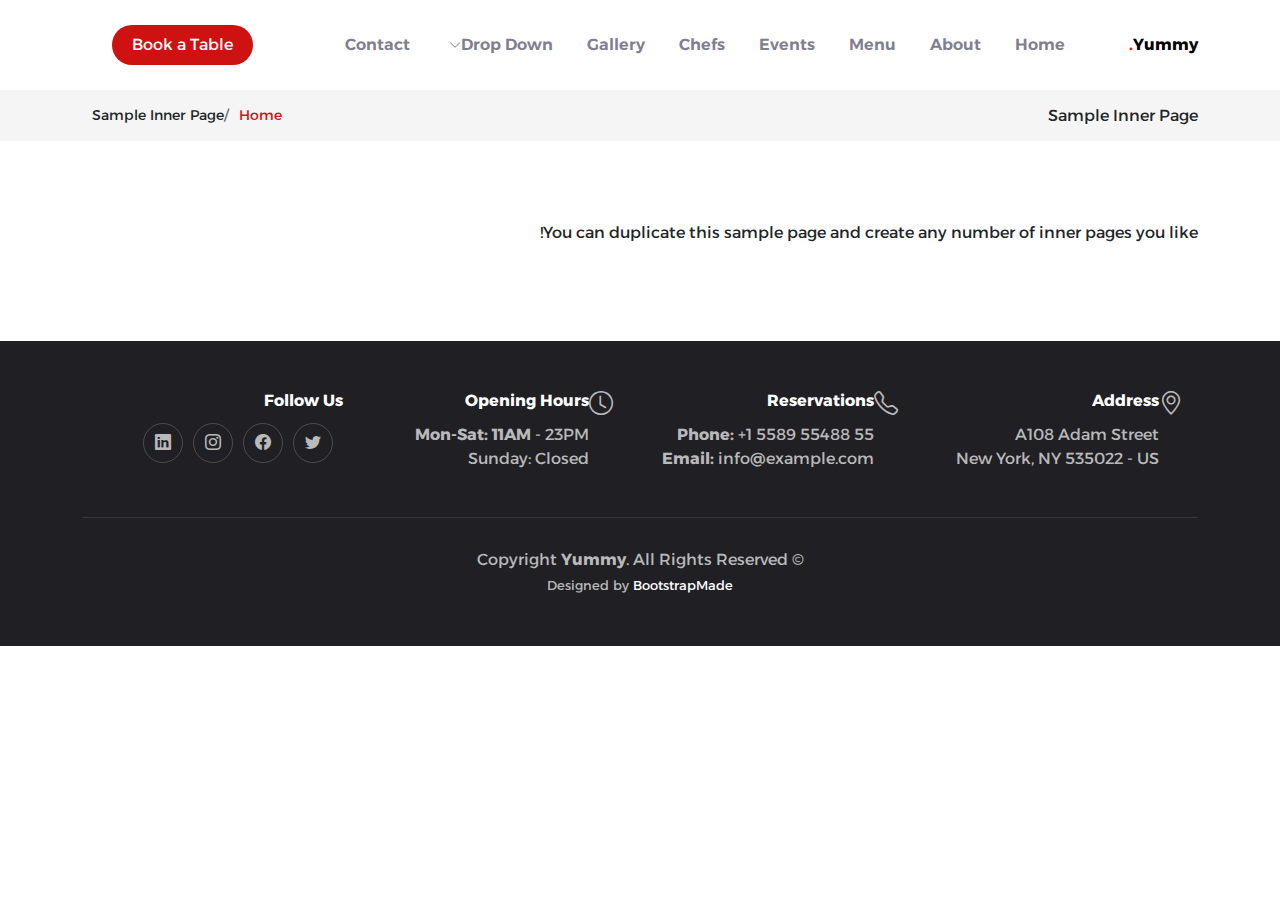
<file: sample-inner-page.html>
<!DOCTYPE html>
<html lang="en">

<head>
  <meta charset="utf-8">
  <meta content="width=device-width, initial-scale=1.0" name="viewport">

  <title>[Template] Sample Inner Page</title>
  <meta content="" name="description">
  <meta content="" name="keywords">

  <!-- Favicons -->
  <link href="assets/img/favicon.png" rel="icon">
  <link href="assets/img/apple-touch-icon.png" rel="apple-touch-icon">

  <!-- Google Fonts -->
  <link rel="preconnect" href="https://fonts.googleapis.com">
  <link rel="preconnect" href="https://fonts.gstatic.com" crossorigin>
  <link href="https://fonts.googleapis.com/css2?family=Open+Sans:ital,wght@0,300;0,400;0,500;0,600;0,700;1,300;1,400;1,600;1,700&family=Amatic+SC:ital,wght@0,300;0,400;0,500;0,600;0,700;1,300;1,400;1,500;1,600;1,700&family=Inter:ital,wght@0,300;0,400;0,500;0,600;0,700;1,300;1,400;1,500;1,600;1,700&display=swap" rel="stylesheet">

  <!-- Vendor CSS Files -->
  <link href="assets/vendor/bootstrap/css/bootstrap.min.css" rel="stylesheet">
  <link href="assets/vendor/bootstrap-icons/bootstrap-icons.css" rel="stylesheet">
  <link href="assets/vendor/aos/aos.css" rel="stylesheet">
  <link href="assets/vendor/glightbox/css/glightbox.min.css" rel="stylesheet">
  <link href="assets/vendor/swiper/swiper-bundle.min.css" rel="stylesheet">

  <!-- Template Main CSS File -->
  <link href="assets/css/main.css" rel="stylesheet">

  <!-- =======================================================
  * Template Name: Yummy
  * Updated: Sep 18 2023 with Bootstrap v5.3.2
  * Template URL: https://bootstrapmade.com/yummy-bootstrap-restaurant-website-template/
  * Author: BootstrapMade.com
  * License: https://bootstrapmade.com/license/
  ======================================================== -->
</head>

<body>

  <!-- ======= Header ======= -->
  <header id="header" class="header fixed-top d-flex align-items-center">
    <div class="container d-flex align-items-center justify-content-between">

      <a href="index.html" class="logo d-flex align-items-center me-auto me-lg-0">
        <!-- Uncomment the line below if you also wish to use an image logo -->
        <!-- <img src="assets/img/logo.png" alt=""> -->
        <h1>Yummy<span>.</span></h1>
      </a>

      <nav id="navbar" class="navbar">
        <ul>
          <li><a href="#hero">Home</a></li>
          <li><a href="#about">About</a></li>
          <li><a href="#menu">Menu</a></li>
          <li><a href="#events">Events</a></li>
          <li><a href="#chefs">Chefs</a></li>
          <li><a href="#gallery">Gallery</a></li>
          <li class="dropdown"><a href="#"><span>Drop Down</span> <i class="bi bi-chevron-down dropdown-indicator"></i></a>
            <ul>
              <li><a href="#">Drop Down 1</a></li>
              <li class="dropdown"><a href="#"><span>Deep Drop Down</span> <i class="bi bi-chevron-down dropdown-indicator"></i></a>
                <ul>
                  <li><a href="#">Deep Drop Down 1</a></li>
                  <li><a href="#">Deep Drop Down 2</a></li>
                  <li><a href="#">Deep Drop Down 3</a></li>
                  <li><a href="#">Deep Drop Down 4</a></li>
                  <li><a href="#">Deep Drop Down 5</a></li>
                </ul>
              </li>
              <li><a href="#">Drop Down 2</a></li>
              <li><a href="#">Drop Down 3</a></li>
              <li><a href="#">Drop Down 4</a></li>
            </ul>
          </li>
          <li><a href="#contact">Contact</a></li>
        </ul>
      </nav><!-- .navbar -->

      <a class="btn-book-a-table" href="#book-a-table">Book a Table</a>
      <i class="mobile-nav-toggle mobile-nav-show bi bi-list"></i>
      <i class="mobile-nav-toggle mobile-nav-hide d-none bi bi-x"></i>

    </div>
  </header><!-- End Header -->

  <main id="main">

    <!-- ======= Breadcrumbs ======= -->
    <div class="breadcrumbs">
      <div class="container">

        <div class="d-flex justify-content-between align-items-center">
          <h2>Sample Inner Page</h2>
          <ol>
            <li><a href="index.html">Home</a></li>
            <li>Sample Inner Page</li>
          </ol>
        </div>

      </div>
    </div><!-- End Breadcrumbs -->

    <section class="sample-page">
      <div class="container" data-aos="fade-up">

        <p>
          You can duplicate this sample page and create any number of inner pages you like!
        </p>

      </div>
    </section>

  </main><!-- End #main -->

  <!-- ======= Footer ======= -->
  <footer id="footer" class="footer">

    <div class="container">
      <div class="row gy-3">
        <div class="col-lg-3 col-md-6 d-flex">
          <i class="bi bi-geo-alt icon"></i>
          <div>
            <h4>Address</h4>
            <p>
              A108 Adam Street <br>
              New York, NY 535022 - US<br>
            </p>
          </div>

        </div>

        <div class="col-lg-3 col-md-6 footer-links d-flex">
          <i class="bi bi-telephone icon"></i>
          <div>
            <h4>Reservations</h4>
            <p>
              <strong>Phone:</strong> +1 5589 55488 55<br>
              <strong>Email:</strong> info@example.com<br>
            </p>
          </div>
        </div>

        <div class="col-lg-3 col-md-6 footer-links d-flex">
          <i class="bi bi-clock icon"></i>
          <div>
            <h4>Opening Hours</h4>
            <p>
              <strong>Mon-Sat: 11AM</strong> - 23PM<br>
              Sunday: Closed
            </p>
          </div>
        </div>

        <div class="col-lg-3 col-md-6 footer-links">
          <h4>Follow Us</h4>
          <div class="social-links d-flex">
            <a href="#" class="twitter"><i class="bi bi-twitter"></i></a>
            <a href="#" class="facebook"><i class="bi bi-facebook"></i></a>
            <a href="#" class="instagram"><i class="bi bi-instagram"></i></a>
            <a href="#" class="linkedin"><i class="bi bi-linkedin"></i></a>
          </div>
        </div>

      </div>
    </div>

    <div class="container">
      <div class="copyright">
        &copy; Copyright <strong><span>Yummy</span></strong>. All Rights Reserved
      </div>
      <div class="credits">
        <!-- All the links in the footer should remain intact. -->
        <!-- You can delete the links only if you purchased the pro version. -->
        <!-- Licensing information: https://bootstrapmade.com/license/ -->
        <!-- Purchase the pro version with working PHP/AJAX contact form: https://bootstrapmade.com/yummy-bootstrap-restaurant-website-template/ -->
        Designed by <a href="https://bootstrapmade.com/">BootstrapMade</a>
      </div>
    </div>

  </footer><!-- End Footer -->
  <!-- End Footer -->

  <a href="#" class="scroll-top d-flex align-items-center justify-content-center"><i class="bi bi-arrow-up-short"></i></a>

  <div id="preloader"></div>

  <!-- Vendor JS Files -->
  <script src="assets/vendor/bootstrap/js/bootstrap.bundle.min.js"></script>
  <script src="assets/vendor/aos/aos.js"></script>
  <script src="assets/vendor/glightbox/js/glightbox.min.js"></script>
  <script src="assets/vendor/purecounter/purecounter_vanilla.js"></script>
  <script src="assets/vendor/swiper/swiper-bundle.min.js"></script>
  <script src="assets/vendor/php-email-form/validate.js"></script>

  <!-- Template Main JS File -->
  <script src="assets/js/main.js"></script>

</body>

</html>
</file>
<file: assets/css/main.css>
/**
* Template Name: Yummy
* Updated: Sep 18 2023 with Bootstrap v5.3.2
* Template URL: https://bootstrapmade.com/yummy-bootstrap-restaurant-website-template/
* Author: BootstrapMade.com
* License: https://bootstrapmade.com/license/
*/

/*--------------------------------------------------------------
# Set main reusable colors and fonts using CSS variables
# Learn more about CSS variables at https://developer.mozilla.org/en-US/docs/Web/CSS/Using_CSS_custom_properties
--------------------------------------------------------------*/
/* Fonts */

@import url('https://fonts.googleapis.com/css2?family=Alexandria&display=swap');
:root {
  direction: rtl;
  --font-default: "Open Sans", system-ui, -apple-system, "Segoe UI", Roboto, "Helvetica Neue", Arial, "Noto Sans", "Liberation Sans", sans-serif, "Apple Color Emoji", "Segoe UI Emoji", "Segoe UI Symbol", "Noto Color Emoji";
  --font-primary: "Amatic SC", sans-serif;
  --font-secondary: "Inter", sans-serif;
}

/* Colors */
:root {
  --color-default: #212529;
  --color-primary: #ce1212;
  --color-secondary: #37373f;
}

/* Smooth scroll behavior */
:root {
  scroll-behavior: smooth;
}

/*--------------------------------------------------------------
# General
--------------------------------------------------------------*/
body {
  font-family: 'Alexandria', sans-serif;
  direction: rtl;
  font-size: 16px;
 /* font-family: var(--font-default);*/
  color: var(--color-default);
}

a {
  color: var(--color-primary);
  text-decoration: none;
}

a:hover {
  color: #ec2727;
  text-decoration: none;
}

h1,
h2,
h3,
h4,
h5,
h6 {
  direction: rtl;
  font-family: 'Alexandria', sans-serif;

}

/*--------------------------------------------------------------
# Sections & Section Header
--------------------------------------------------------------*/
section {
  direction: rtl;
  overflow: hidden;
  padding: 80px 0;
}

.section-bg {
  direction: rtl;
  background-color: #eee;
}

.section-header {
  direction: rtl;
  text-align: center;
  padding-bottom: 30px;
}

.section-header h2 {
  direction: rtl;
  font-size: 30px;
  letter-spacing: 1px;
  font-weight: 400;
  margin: 0;
  padding: 0;
  color: #7f7f90;
  text-transform: uppercase;
  font-family: 'Alexandria', sans-serif;
}

.section-header p {
  direction: rtl;
  margin: 0;
  font-size: 38px;
  font-weight: 400;
  font-family: 'Alexandria', sans-serif;
}

.section-header p span {
  direction: rtl;
  color: var(--color-primary);
}
iframe{

  direction: rtl;
}
/*--------------------------------------------------------------
# Breadcrumbs
--------------------------------------------------------------*/
.breadcrumbs {
  padding: 15px 0;
  background: rgba(55, 55, 63, 0.05);
  margin-top: 90px;
  direction: rtl;
}

@media (max-width: 575px) {
  .breadcrumbs {
    margin-top: 70px;
    direction: rtl;
  }
}

.breadcrumbs h2 {
  font-size: 16px;
  font-weight: 400;
  margin: 0;
  direction: rtl;
}

.breadcrumbs ol {
  display: flex;
  flex-wrap: wrap;
  list-style: none;
  padding: 0;
  margin: 0;
  font-size: 14px;
  direction: rtl;
}

.breadcrumbs ol li+li {
  padding-left: 10px;
  direction: rtl;
}

.breadcrumbs ol li+li::before {
  display: inline-block;
  padding-right: 10px;
  color: #676775;
  content: "/";
}

@media (max-width: 992px) {
  .breadcrumbs .d-flex {
    display: block !important;
  }

  .breadcrumbs h2 {
    margin-bottom: 10px;
  }

  .breadcrumbs ol {
    display: block;
  }

  .breadcrumbs ol li {
    display: inline-block;
  }
}

/*--------------------------------------------------------------
# Scroll top button
--------------------------------------------------------------*/
.scroll-top {
  position: fixed;
  visibility: hidden;
  opacity: 0;
  right: 15px;
  bottom: 15px;
  z-index: 99999;
  background: var(--color-primary);
  width: 44px;
  height: 44px;
  border-radius: 50px;
  transition: all 0.4s;
}

.scroll-top i {
  font-size: 16px;
  color: #fff;
  line-height: 0;
}

.scroll-top:hover {
  background: #ec2727;
  color: #fff;
}

.scroll-top.active {
  visibility: visible;
  opacity: 1;
}

/*--------------------------------------------------------------
# Preloader
--------------------------------------------------------------*/
#preloader {
  position: fixed;
  inset: 0;
  z-index: 9999;
  overflow: hidden;
  background: #fff;
  transition: all 0.6s ease-out;
  width: 100%;
  height: 100vh;
}

#preloader:before,
#preloader:after {
  content: "";
  position: absolute;
  border: 4px solid var(--color-primary);
  border-radius: 50%;
  animation: animate-preloader 2s cubic-bezier(0, 0.2, 0.8, 1) infinite;
}

#preloader:after {
  animation-delay: -0.5s;
}

@keyframes animate-preloader {
  0% {
    width: 10px;
    height: 10px;
    top: calc(50% - 5px);
    left: calc(50% - 5px);
    opacity: 1;
  }

  100% {
    width: 72px;
    height: 72px;
    top: calc(50% - 36px);
    left: calc(50% - 36px);
    opacity: 0;
  }
}

/*--------------------------------------------------------------
# Disable aos animation delay on mobile devices
--------------------------------------------------------------*/
@media screen and (max-width: 768px) {
  [data-aos-delay] {
    transition-delay: 0 !important;
  }
}

/*--------------------------------------------------------------
# Header
--------------------------------------------------------------*/
.header {
  background: #fff;
  transition: all 0.5s;
  z-index: 997;
  height: 90px;
  border-bottom: 1px solid #fff;
  direction: rtl;
}

@media (max-width: 575px) {
  .header {
    height: 70px;
  }
}

.header.sticked {
  border-color: #fff;
  border-color: #eee;
}

.header .logo img {
  max-height: 40px;
  margin-right: 6px;
}

.header .logo h1 {
  font-size: 16px;
  font-weight: 700;
  color: #000;
  margin: 0;
  font-family: 'Alexandria', sans-serif;
  direction: rtl;
}

.header .logo h1 span {
  color: var(--color-primary);
}

.header .btn-book-a-table,
.header .btn-book-a-table:focus {
  font-size: 16px;
  color: #fff;
  background: var(--color-primary);
  padding: 8px 20px;
  margin-left: 30px;
  border-radius: 50px;
  transition: 0.3s;
}

.header .btn-book-a-table:hover,
.header .btn-book-a-table:focus:hover {
  color: #fff;
  background: rgba(206, 18, 18, 0.8);
}

section {
  scroll-margin-top: 90px;
}

/*--------------------------------------------------------------
# Desktop Navigation
--------------------------------------------------------------*/
@media (min-width: 1280px) {
  .navbar {
    padding: 0;
  }

  .navbar ul {
    margin: 0;
    padding: 0;
    display: flex;
    list-style: none;
    align-items: center;
  }

  .navbar li {
    position: relative;
  }

  .navbar>ul>li {
    white-space: nowrap;
    padding: 10px 0 10px 28px;
  }

  .navbar a,
  .navbar a:focus {
    display: flex;
    align-items: center;
    justify-content: space-between;
    padding: 0 3px;
    font-family: 'Alexandria', sans-serif;
    font-size: 16px;
    font-weight: 600;
    color: #7f7f90;
    white-space: nowrap;
    transition: 0.3s;
    position: relative;
  }

  .navbar a i,
  .navbar a:focus i {
    font-size: 12px;
    line-height: 0;
    margin-left: 5px;
  }

  .navbar>ul>li>a:before {
    content: "";
    position: absolute;
    width: 100%;
    height: 2px;
    bottom: -6px;
    left: 0;
    background-color: var(--color-primary);
    visibility: hidden;
    width: 0px;
    transition: all 0.3s ease-in-out 0s;
  }

  .navbar a:hover:before,
  .navbar li:hover>a:before,
  .navbar .active:before {
    visibility: visible;
    width: 100%;
  }

  .navbar a:hover,
  .navbar .active,
  .navbar .active:focus,
  .navbar li:hover>a {
    color: #000;
  }

  .navbar .dropdown ul {
    display: block;
    position: absolute;
    left: 28px;
    top: calc(100% + 30px);
    margin: 0;
    padding: 10px 0;
    z-index: 99;
    opacity: 0;
    visibility: hidden;
    background: #fff;
    box-shadow: 0px 0px 30px rgba(127, 137, 161, 0.25);
    transition: 0.3s;
    border-radius: 4px;
  }

  .navbar .dropdown ul li {
    min-width: 200px;
  }

  .navbar .dropdown ul a {
    padding: 10px 20px;
    font-size: 15px;
    text-transform: none;
    font-weight: 600;
  }

  .navbar .dropdown ul a i {
    font-size: 12px;
  }

  .navbar .dropdown ul a:hover,
  .navbar .dropdown ul .active:hover,
  .navbar .dropdown ul li:hover>a {
    color: var(--color-primary);
  }

  .navbar .dropdown:hover>ul {
    opacity: 1;
    top: 100%;
    visibility: visible;
  }

  .navbar .dropdown .dropdown ul {
    top: 0;
    left: calc(100% - 30px);
    visibility: hidden;
  }

  .navbar .dropdown .dropdown:hover>ul {
    opacity: 1;
    top: 0;
    left: 100%;
    visibility: visible;
  }
}

@media (min-width: 1280px) and (max-width: 1366px) {
  .navbar .dropdown .dropdown ul {
    left: -90%;
  }

  .navbar .dropdown .dropdown:hover>ul {
    left: -100%;
  }
}

@media (min-width: 1280px) {

  .mobile-nav-show,
  .mobile-nav-hide {
    display: none;
  }
}

/*--------------------------------------------------------------
# Mobile Navigation
--------------------------------------------------------------*/
@media (max-width: 1279px) {
  .navbar {
    position: fixed;
    top: 0;
    right: -100%;
    width: 100%;
    max-width: 400px;
    border-left: 1px solid #666;
    bottom: 0;
    transition: 0.3s;
    z-index: 9997;
  }

  .navbar ul {
    position: absolute;
    inset: 0;
    padding: 50px 0 10px 0;
    margin: 0;
    background: rgba(255, 255, 255, 0.9);
    overflow-y: auto;
    transition: 0.3s;
    z-index: 9998;
  }

  .navbar a,
  .navbar a:focus {
    display: flex;
    align-items: center;
    justify-content: space-between;
    padding: 10px 20px;
    font-family: 'Alexandria', sans-serif;
    border-bottom: 2px solid rgba(255, 255, 255, 0.8);
    font-size: 16px;
    font-weight: 600;
    color: #7f7f90;
    white-space: nowrap;
    transition: 0.3s;
  }

  .navbar a i,
  .navbar a:focus i {
    font-size: 12px;
    line-height: 0;
    margin-left: 5px;
  }

  .navbar a:hover,
  .navbar li:hover>a {
    color: #000;
  }

  .navbar .active,
  .navbar .active:focus {
    color: #000;
    border-color: var(--color-primary);
  }

  .navbar .dropdown ul,
  .navbar .dropdown .dropdown ul {
    position: static;
    display: none;
    padding: 10px 0;
    margin: 10px 20px;
    transition: all 0.5s ease-in-out;
    border: 1px solid #eee;
  }

  .navbar .dropdown>.dropdown-active,
  .navbar .dropdown .dropdown>.dropdown-active {
    display: block;
  }

  .mobile-nav-show {
    color: var(--color-secondary);
    font-size: 28px;
    cursor: pointer;
    line-height: 0;
    transition: 0.5s;
    z-index: 9999;
    margin: 0 10px 0 20px;
  }

  .mobile-nav-hide {
    color: var(--color-secondary);
    font-size: 16px;
    cursor: pointer;
    line-height: 0;
    transition: 0.5s;
    position: fixed;
    right: 20px;
    top: 20px;
    z-index: 9999;
  }

  .mobile-nav-active {
    overflow: hidden;
  }

  .mobile-nav-active .navbar {
    right: 0;
  }

  .mobile-nav-active .navbar:before {
    content: "";
    position: fixed;
    inset: 0;
    background: rgba(255, 255, 255, 0.8);
    z-index: 9996;
  }
}

/*--------------------------------------------------------------
# About Section
--------------------------------------------------------------*/
.about .about-img {
  min-height: 500px;
}

.about h3 {
  font-weight: 700;
  font-size: 16px;
  margin-bottom: 30px;
  font-family: 'Alexandria', sans-serif;
  
}

.about .call-us {
  left: 10%;
  right: 10%;
  bottom: 10%;
  background-color: #fff;
  box-shadow: 0px 2px 25px rgba(0, 0, 0, 0.08);
  padding: 20px;
  text-align: center;
}

.about .call-us h4 {
  font-size: 16px;
  font-weight: 700;
  margin-bottom: 5px;
  font-family: 'Alexandria', sans-serif;

 
}

.about .call-us p {
  font-size: 18px;
  font-weight: 700;
  color: var(--color-primary);
}

.about .content ul {
  list-style: none;
  padding: 0;
}

.about .content ul li {
  padding: 0 0 8px 26px;
  position: relative;
}

.about .content ul i {
  position: absolute;
  font-size: 20px;
  left: 0;
  top: -3px;
  color: var(--color-primary);
}

.about .content p:last-child {
  margin-bottom: 0;
}

.about .play-btn {
  width: 94px;
  height: 94px;
  background: radial-gradient(var(--color-primary) 50%, rgba(206, 18, 18, 0.4) 52%);
  border-radius: 50%;
  display: block;
  position: absolute;
  left: calc(50% - 47px);
  top: calc(50% - 47px);
  overflow: hidden;
}

.about .play-btn:before {
  content: "";
  position: absolute;
  width: 120px;
  height: 120px;
  animation-delay: 0s;
  animation: pulsate-btn 2s;
  animation-direction: forwards;
  animation-iteration-count: infinite;
  animation-timing-function: steps;
  opacity: 1;
  border-radius: 50%;
  border: 5px solid rgba(206, 18, 18, 0.7);
  top: -15%;
  left: -15%;
  background: rgba(198, 16, 0, 0);
}

.about .play-btn:after {
  content: "";
  position: absolute;
  left: 50%;
  top: 50%;
  transform: translateX(-40%) translateY(-50%);
  width: 0;
  height: 0;
  border-top: 10px solid transparent;
  border-bottom: 10px solid transparent;
  border-left: 15px solid #fff;
  z-index: 100;
  transition: all 400ms cubic-bezier(0.55, 0.055, 0.675, 0.19);
}

.about .play-btn:hover:before {
  content: "";
  position: absolute;
  left: 50%;
  top: 50%;
  transform: translateX(-40%) translateY(-50%);
  width: 0;
  height: 0;
  border: none;
  border-top: 10px solid transparent;
  border-bottom: 10px solid transparent;
  border-left: 15px solid #fff;
  z-index: 200;
  animation: none;
  border-radius: 0;
}

.about .play-btn:hover:after {
  border-left: 15px solid var(--color-primary);
  transform: scale(20);
}

@keyframes pulsate-btn {
  0% {
    transform: scale(0.6, 0.6);
    opacity: 1;
  }

  100% {
    transform: scale(1, 1);
    opacity: 0;
  }
}

/*--------------------------------------------------------------
# Why Us Section
--------------------------------------------------------------*/
.why-us .why-box {
  padding: 30px;
  background: var(--color-primary);
  color: #fff;
}

.why-us .why-box h3 {
  font-weight: 700;
  font-size: 16px;
  margin-bottom: 30px;
}

.why-us .why-box p {
  margin-bottom: 30px;
}

.why-us .why-box .more-btn {
  display: inline-block;
  background: rgba(255, 255, 255, 0.3);
  padding: 6px 30px 8px 30px;
  color: #fff;
  border-radius: 50px;
  transition: all ease-in-out 0.4s;
}

.why-us .why-box .more-btn i {
  font-size: 16px;
}

.why-us .why-box .more-btn:hover {
  color: var(--color-primary);
  background: #fff;
}

.why-us .icon-box {
  text-align: center;
  background: #fff;
  padding: 40px 30px;
  width: 100%;
  height: 100%;
  border: 1px solid rgba(55, 55, 63, 0.1);
  transition: 0.3s;
}

.why-us .icon-box i {
  color: var(--color-primary);
  margin-bottom: 30px;
  font-size: 32px;
  margin-bottom: 30px;
  background: rgba(206, 18, 18, 0.1);
  border-radius: 50px;
  display: flex;
  align-items: center;
  justify-content: center;
  width: 64px;
  height: 64px;
}

.why-us .icon-box h4 {
  font-size: 16px;
  font-weight: 400;
  margin: 0 0 30px 0;
  font-family: 'Alexandria', sans-serif;
}

.why-us .icon-box p {
  font-size: 16px;
  color: #6c757d;
}

@media (min-width: 1200px) {
  .why-us .icon-box:hover {
    transform: scale(1.1);
  }
}

/*--------------------------------------------------------------
# Stats Counter Section
--------------------------------------------------------------*/
.stats-counter {
  background: linear-gradient(rgba(0, 0, 0, 0.5), rgba(0, 0, 0, 0.5)), url("../img/logoo.PNG") center center;
  background-size: cover;
  padding: 100px 0;
  text-align: center;
}

@media (min-width: 1365px) {
  .stats-counter {
    background-attachment: fixed;
  }
}

.stats-counter .stats-item {
  padding: 30px;
  width: 100%;
}

.stats-counter .stats-item span {
  font-size: 48px;
  display: block;
  color: #fff;
  font-weight: 700;
}

.stats-counter .stats-item p {
  padding: 0;
  margin: 0;
  font-family: 'Alexandria', sans-serif;
  font-size: 16px;
  font-weight: 700;
  color: rgba(255, 255, 255, 0.6);
}

/*--------------------------------------------------------------
# Menu Section
--------------------------------------------------------------*/
.menu .nav-tabs {
  border: 0;
}

.menu .nav-link {
  margin: 0 10px;
  padding: 10px 5px;
  transition: 0.3s;
  color: var(--color-secondary);
  border-radius: 0;
  cursor: pointer;
  height: 100%;
  border: 0;
  border-bottom: 2px solid #b6b6bf;
}

@media (max-width: 575px) {
  .menu .nav-link {
    margin: 0 10px;
    padding: 10px 0;
  }
}

.menu .nav-link i {
  padding-right: 15px;
  font-size: 16px;
}

.menu .nav-link h4 {
  font-size: 18px;
  font-weight: 400;
  margin: 0;
  font-family: 'Alexandria', sans-serif;
}

@media (max-width: 575px) {
  .menu .nav-link h4 {
    font-size: 16px;
  }
}

.menu .nav-link:hover {
  color: var(--color-primary);
}

.menu .nav-link.active {
  color: var(--color-primary);
  border-color: var(--color-primary);
}

.menu .tab-content .tab-header {
  padding: 30px 0;
}

.menu .tab-content .tab-header p {
  font-size: 16px;
  text-transform: uppercase;
  color: #676775;
  margin-bottom: 0;
}

.menu .tab-content .tab-header h3 {
  font-size: 16px;
  font-weight: 600;
  color: var(--color-primary);
}

.menu .tab-content .menu-item {
  -moz-text-align-last: center;
  text-align-last: center;
}

.menu .tab-content .menu-item .menu-img {
  padding: 0 60px;
  margin-bottom: 15px;
}

.menu .tab-content .menu-item h4 {
  font-size: 22px;
  font-weight: 500;
  color: var(--color-secondary);
  font-family: 'Alexandria', sans-serif;
  font-weight: 30px;
  margin-bottom: 5px;
}

.menu .tab-content .menu-item .ingredients {
  font-family: 'Alexandria', sans-serif;
  color: #8d8d9b;
  margin-bottom: 5px;
}

.menu .tab-content .menu-item .price {
  font-size: 16px;
  font-weight: 700;
  color: var(--color-primary);
}

/*--------------------------------------------------------------
# Testimonials Section
--------------------------------------------------------------*/
.testimonials .section-header {
  margin-bottom: 40px;
  direction: rtl;
}

.testimonials .testimonials-carousel,
.testimonials .testimonials-slider {
  overflow: hidden;
}

.testimonials .testimonial-item .testimonial-content {
  border-right: 3px solid var(--color-primary);
  padding-right: 30px;
}

.testimonials .testimonial-item .testimonial-img {
  border-radius: 50%;
  border: 4px solid #fff;
  margin: 0 auto;
}

.testimonials .testimonial-item h3 {
  font-size: 16px;
  font-weight: bold;
  margin: 10px 0 5px 0;
  color: var(--color-default);
  font-family: 'Alexandria', sans-serif;
}

.testimonials .testimonial-item h4 {
  font-size: 14px;
  color: #6c757d;
  margin: 0 0 10px 0;
  font-family: 'Alexandria', sans-serif;
}

.testimonials .testimonial-item .stars i {
  color: #ffc107;
  margin: 0 1px;
}

.testimonials .testimonial-item .quote-icon-left,
.testimonials .testimonial-item .quote-icon-right {
  color: #f05656;
  font-size: 16px;
  line-height: 0;
}

.testimonials .testimonial-item .quote-icon-left {
  display: inline-block;
  left: -5px;
  position: relative;
}

.testimonials .testimonial-item .quote-icon-right {
  display: inline-block;
  right: -5px;
  position: relative;
  top: 10px;
  transform: scale(-1, -1);
}

.testimonials .testimonial-item p {
  font-style: italic;
}

.testimonials .swiper-pagination {
  margin-top: 40px;
  position: relative;
}

.testimonials .swiper-pagination .swiper-pagination-bullet {
  width: 12px;
  height: 12px;
  background-color: #d1d1d7;
  opacity: 1;
}

.testimonials .swiper-pagination .swiper-pagination-bullet-active {
  background-color: var(--color-primary);
}

/*--------------------------------------------------------------
# Events Section
--------------------------------------------------------------*/
.events .container-fluid {
  padding: 0;
}

.events .event-item {
  background-size: cover;
  background-position: cente;
  min-height: 600px;
  padding: 30px;
}

@media (max-width: 575px) {
  .events .event-item {
    min-height: 500px;
  }


}

.events .event-item:before {
  content: "";
  background: rgba(0, 0, 0, 0.6);
  position: absolute;
  inset: 0;
}

.events .event-item h3 {
  font-size: 16px;
  font-weight: 700;
  margin-bottom: 5px;
  color: #fff;
  position: relative;
}

.events .event-item .price {
  color: #fff;
  border-bottom: 2px solid var(--color-primary);
  font-size: 32px;
  font-weight: 700;
  margin-bottom: 15px;
  position: relative;
}

.events .event-item .description {
  margin-bottom: 0;
  color: rgba(255, 255, 255, 0.9);
  position: relative;
}

@media (min-width: 1200px) {
  .events .swiper-slide-active+.swiper-slide {
    border-left: 1px solid rgba(255, 255, 255, 0.5);
    border-right: 1px solid rgba(255, 255, 255, 0.5);
    z-index: 1;
  }
}

.events .swiper-pagination {
  margin-top: 20px;
  position: relative;
}

.events .swiper-pagination .swiper-pagination-bullet {
  width: 10px;
  height: 10px;
  background-color: #d1d1d7;
  opacity: 1;
}

.events .swiper-pagination .swiper-pagination-bullet-active {
  background-color: var(--color-primary);
}

/*--------------------------------------------------------------
# Chefs Section
--------------------------------------------------------------*/
.chefs .chef-member {
  overflow: hidden;
  text-align: center;
  border-radius: 5px;
  background: #fff;
  box-shadow: 0px 0 30px rgba(55, 55, 63, 0.08);
  transition: 0.3s;
}

.chefs .chef-member .member-img {
  position: relative;
  overflow: hidden;
}

.chefs .chef-member .member-img:after {
  position: absolute;
  content: "";
  left: 0;
  bottom: 0;
  height: 100%;
  width: 100%;
  background: url(../img/team-shape.svg) no-repeat center bottom;
  background-size: contain;
  z-index: 1;
}

.chefs .chef-member .social {
  position: absolute;
  right: -100%;
  top: 30px;
  opacity: 0;
  border-radius: 4px;
  transition: 0.5s;
  background: rgba(255, 255, 255, 0.3);
  z-index: 2;
}

.chefs .chef-member .social a {
  transition: color 0.3s;
  color: rgba(55, 55, 63, 0.4);
  margin: 15px 12px;
  display: block;
  line-height: 0;
  text-align: center;
}

.chefs .chef-member .social a:hover {
  color: rgba(55, 55, 63, 0.9);
}

.chefs .chef-member .social i {
  font-size: 18px;
}

.chefs .chef-member .member-info {
  padding: 10px 15px 20px 15px;
}

.chefs .chef-member .member-info h4 {
  font-weight: 700;
  margin-bottom: 5px;
  font-size: 16px;
  color: var(--color-secondary);
}

.chefs .chef-member .member-info span {
  display: block;
  font-size: 14px;
  font-weight: 400;
  color: rgba(33, 37, 41, 0.4);
}

.chefs .chef-member .member-info p {
  font-style: italic;
  font-size: 16px;
  padding-top: 15px;
  line-height: 26px;
  color: rgba(33, 37, 41, 0.7);
}

.chefs .chef-member:hover {
  transform: scale(1.08);
  box-shadow: 0px 0 30px rgba(55, 55, 63, 0.15);
}

.chefs .chef-member:hover .social {
  right: 8px;
  opacity: 1;
}

/*--------------------------------------------------------------
# Book A Table Section
--------------------------------------------------------------*/
.book-a-table .reservation-img {
  min-height: 500px;
  background-size: cover;
  background-position: center;
}

.book-a-table .reservation-form-bg {
  background: rgba(55, 55, 63, 0.04);
}

.book-a-table .php-email-form {
  padding: 40px;
}

@media (max-width: 575px) {
  .book-a-table .php-email-form {
    padding: 20px;
  }
}

.book-a-table .php-email-form h3 {
  font-size: 16px;
  font-weight: 700;
  text-transform: uppercase;
  letter-spacing: 1px;
}

.book-a-table .php-email-form h4 {
  font-size: 16px;
  font-weight: 700;
  text-transform: uppercase;
  letter-spacing: 1px;
  margin: 20px 0 0 0;
}

.book-a-table .php-email-form p {
  font-size: 16px;
  margin-bottom: 20px;
}

.book-a-table .php-email-form .error-message {
  display: none;
  color: #fff;
  background: #df1529;
  text-align: left;
  padding: 15px;
  margin-bottom: 24px;
  font-weight: 600;
}

.book-a-table .php-email-form .sent-message {
  display: none;
  color: #fff;
  background: #059652;
  text-align: center;
  padding: 15px;
  margin-bottom: 24px;
  font-weight: 600;
}

.book-a-table .php-email-form .loading {
  display: none;
  background: #fff;
  text-align: center;
  padding: 15px;
  margin-bottom: 24px;
}

.book-a-table .php-email-form .loading:before {
  content: "";
  display: inline-block;
  border-radius: 50%;
  width: 24px;
  height: 24px;
  margin: 0 10px -6px 0;
  border: 3px solid #059652;
  border-top-color: #fff;
  animation: animate-loading 1s linear infinite;
}

.book-a-table .php-email-form input,
.book-a-table .php-email-form textarea {
  border-radius: 0;
  box-shadow: none;
  font-size: 16px;
  border-radius: 0;
}

.book-a-table .php-email-form input:focus,
.book-a-table .php-email-form textarea:focus {
  border-color: var(--color-primary);
}

.book-a-table .php-email-form input {
  padding: 12px 15px;
}

.book-a-table .php-email-form textarea {
  padding: 12px 15px;
}

.book-a-table .php-email-form button[type=submit] {
  background: var(--color-primary);
  border: 0;
  padding: 14px 60px;
  color: #fff;
  transition: 0.4s;
  border-radius: 50px;
}

.book-a-table .php-email-form button[type=submit]:hover {
  background: #ec2727;
}

@keyframes animate-loading {
  0% {
    transform: rotate(0deg);
  }

  100% {
    transform: rotate(360deg);
  }
}

/*--------------------------------------------------------------
# Gallery Section
--------------------------------------------------------------*/
.gallery {
  overflow: hidden;
}

.gallery .swiper-pagination {
  margin-top: 20px;
  position: relative;
}

.gallery .swiper-pagination .swiper-pagination-bullet {
  width: 12px;
  height: 12px;
  background-color: #d1d1d7;
  opacity: 1;
}

.gallery .swiper-pagination .swiper-pagination-bullet-active {
  background-color: var(--color-primary);
}

.gallery .swiper-slide-active {
  text-align: center;
}

@media (min-width: 992px) {
  .gallery .swiper-wrapper {
    padding: 40px 0;
  }

  .gallery .swiper-slide-active {
    border: 6px solid var(--color-primary);
    padding: 4px;
    background: #fff;
    z-index: 1;
    transform: scale(1.2);
  }
}

/*--------------------------------------------------------------
# Contact Section
--------------------------------------------------------------*/
.contact .info-item {
  background: #f4f4f4;
  padding: 30px;
  height: 100%;
}

.contact .info-item .icon {
  display: flex;
  align-items: center;
  justify-content: center;
  width: 56px;
  height: 56px;
  font-size: 16px;
  line-height: 0;
  color: #fff;
  background: var(--color-primary);
  border-radius: 50%;
  margin-right: 15px;
}

.contact .info-item h3 {
  font-size: 16px;
  color: #6c757d;
  font-weight: 700;
  margin: 0 0 5px 0;
}

.contact .info-item p {
  padding: 0;
  margin: 0;
  line-height: 24px;
  font-size: 16px;
}

.contact .info-item .social-links a {
  font-size: 16px;
  display: inline-block;
  color: rgba(55, 55, 63, 0.7);
  line-height: 1;
  margin: 4px 6px 0 0;
  transition: 0.3s;
}

.contact .info-item .social-links a:hover {
  color: var(--color-primary);
}

.contact .php-email-form {
  width: 100%;
  margin-top: 30px;
  background: #fff;
  box-shadow: 0 0 30px rgba(0, 0, 0, 0.08);
}

.contact .php-email-form .form-group {
  padding-bottom: 20px;
}

.contact .php-email-form .error-message {
  display: none;
  color: #fff;
  background: #df1529;
  text-align: left;
  padding: 15px;
  font-weight: 600;
}

.contact .php-email-form .error-message br+br {
  margin-top: 25px;
}

.contact .php-email-form .sent-message {
  display: none;
  color: #fff;
  background: #059652;
  text-align: center;
  padding: 15px;
  font-weight: 600;
}

.contact .php-email-form .loading {
  display: none;
  background: #fff;
  text-align: center;
  padding: 15px;
}

.contact .php-email-form .loading:before {
  content: "";
  display: inline-block;
  border-radius: 50%;
  width: 24px;
  height: 24px;
  margin: 0 10px -6px 0;
  border: 3px solid #059652;
  border-top-color: #fff;
  animation: animate-loading 1s linear infinite;
}

.contact .php-email-form input,
.contact .php-email-form textarea {
  border-radius: 0;
  box-shadow: none;
  font-size: 16px;
}

.contact .php-email-form input:focus,
.contact .php-email-form textarea:focus {
  border-color: var(--color-primary);
}

.contact .php-email-form input {
  height: 48px;
}

.contact .php-email-form textarea {
  padding: 10px 12px;
}

.contact .php-email-form button[type=submit] {
  background: var(--color-primary);
  border: 0;
  padding: 12px 40px;
  color: #fff;
  transition: 0.4s;
  border-radius: 50px;
}

.contact .php-email-form button[type=submit]:hover {
  background: #ec2727;
}

@keyframes animate-loading {
  0% {
    transform: rotate(0deg);
  }

  100% {
    transform: rotate(360deg);
  }
}

/*--------------------------------------------------------------
# Hero Section
--------------------------------------------------------------*/
.hero {
  width: 100%;
  background-size: cover;
  position: relative;
  min-height: 60vh;
  padding: 160px 0 60px 0;
}

.hero h2 {
  font-size: 26px;
  font-weight: 700;
  margin-bottom: 20px;
  color: var(--color-secondary);
  font-family: 'Alexandria', sans-serif;
}

.hero h2 span {
  color: var(--color-primary);
}

.hero p {
  color: #4f4f5a;
  font-weight: 400;
  margin-bottom: 30px;
}

.hero .btn-book-a-table {
  font-weight: 500;
  font-size: 16px;
  letter-spacing: 1px;
  display: inline-block;
  padding: 12px 36px;
  border-radius: 50px;
  transition: 0.5s;
  color: #fff;
  background: var(--color-primary);
  box-shadow: 0 8px 28px rgba(206, 18, 18, 0.2);
}

.hero .btn-book-a-table:hover {
  background: rgba(206, 18, 18, 0.8);
  box-shadow: 0 8px 28px rgba(206, 18, 18, 0.45);
}

.hero .btn-watch-video {
  font-size: 16px;
  transition: 0.5s;
  margin-left: 25px;
  color: var(--font-secondary);
  font-weight: 600;
}

.hero .btn-watch-video i {
  color: var(--color-primary);
  font-size: 16px;
  transition: 0.3s;
  line-height: 0;
  margin-right: 8px;
}

.hero .btn-watch-video:hover {
  color: var(--color-primary);
}

.hero .btn-watch-video:hover i {
  color: rgba(206, 18, 18, 0.8);
}

@media (max-width: 640px) {
  .hero h2 {
    font-size: 16px;
  }

  .hero .btn-get-started,
  .hero .btn-watch-video {
    font-size: 14px;
  }
}

/*--------------------------------------------------------------
# Footer
--------------------------------------------------------------*/
.footer {
  font-size: 16px;
  background-color: #1f1f24;
  padding: 50px 0;
  color: rgba(255, 255, 255, 0.7);
}

.footer .icon {
  margin-right: 15px;
  font-size: 24px;
  line-height: 0;
}

.footer h4 {
  font-size: 16px;
  font-weight: bold;
  position: relative;
  padding-bottom: 5px;
  color: #fff;
}

.footer .footer-links {
  margin-bottom: 30px;
}

.footer .footer-links ul {
  list-style: none;
  padding: 0;
  margin: 0;
}

.footer .footer-links ul li {
  padding: 10px 0;
  display: flex;
  align-items: center;
}

.footer .footer-links ul li:first-child {
  padding-top: 0;
}

.footer .footer-links ul a {
  color: rgba(255, 255, 255, 0.6);
  transition: 0.3s;
  display: inline-block;
  line-height: 1;
}

.footer .footer-links ul a:hover {
  color: #fff;
}

.footer .social-links a {
  display: flex;
  align-items: center;
  justify-content: center;
  width: 40px;
  height: 40px;
  border-radius: 50%;
  border: 1px solid rgba(255, 255, 255, 0.2);
  font-size: 16px;
  color: rgba(255, 255, 255, 0.7);
  margin-right: 10px;
  transition: 0.3s;
}

.footer .social-links a:hover {
  color: #fff;
  border-color: #fff;
}

.footer .copyright {
  text-align: center;
  padding-top: 30px;
  border-top: 1px solid rgba(255, 255, 255, 0.1);
}

.footer .credits {
  padding-top: 4px;
  text-align: center;
  font-size: 13px;
}

.footer .credits a {
  color: #fff;
}
</file>
